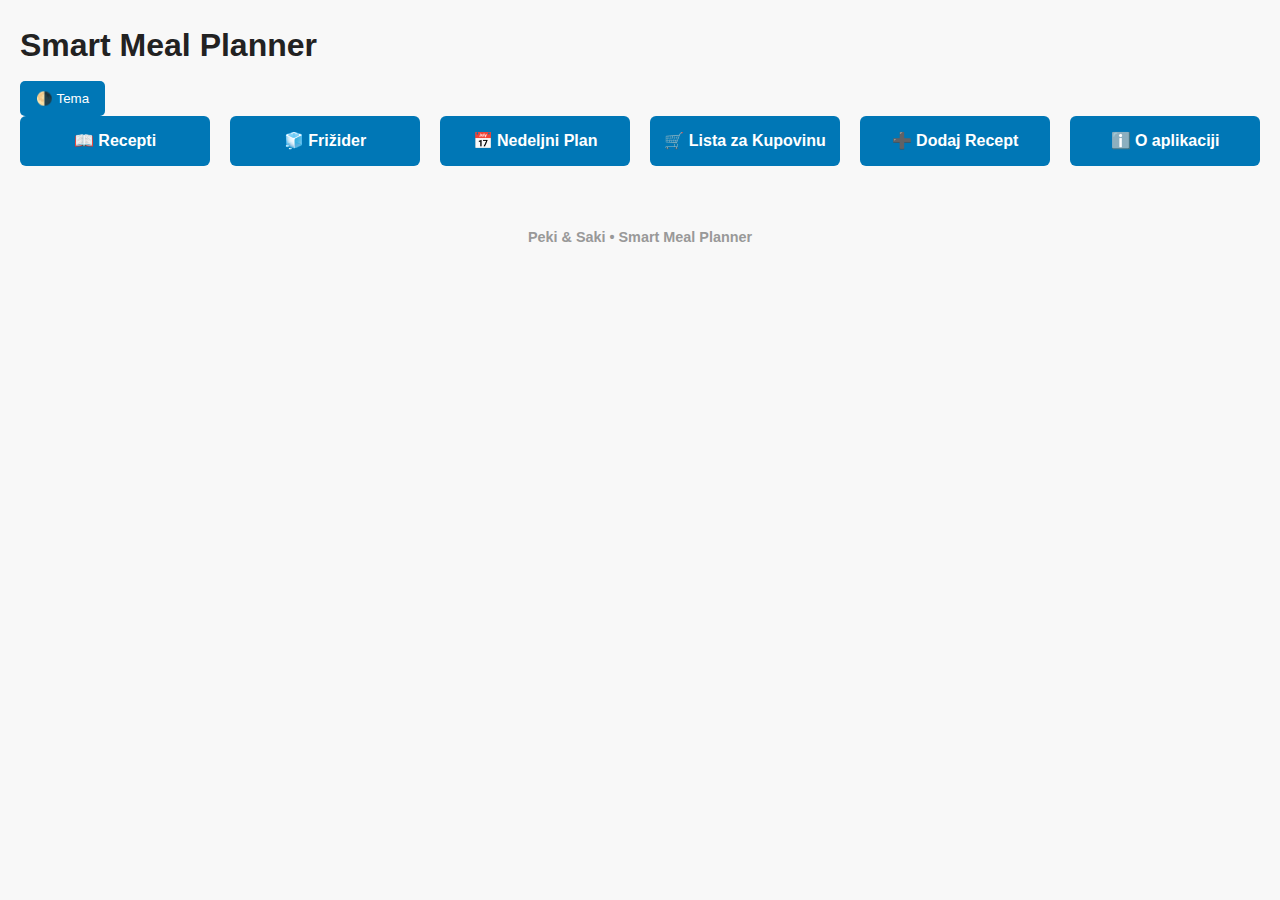
<file: index.html>
<!DOCTYPE html>
<html lang="en">
<head>
    <meta charset="UTF-8">
    <meta name="viewport" content="width=device-width, initial-scale=1.0">
    <meta name="description" content="Smart Meal Planner by Peki & Saki">
    <link rel="manifest" href="manifest.json">
    <link rel="stylesheet" href="css/style.css">
    <link rel="icon" type="image/x-icon" href="assets/favicon.ico" />
    <title>Smart Meal Planner</title>
</head>
<body>
    <header>
        <h1>Smart Meal Planner</h1>
        <button id="theme-toggle">🌗 Tema</button>
    </header>

    <main>
        <section class="nav-grid">
            <a href="recipes.html" class="btn-cta">📖 Recepti</a>
            <a href="inventory.html" class="btn-cta">🧊 Frižider</a>
            <a href="meal-plan.html" class="btn-cta">📅 Nedeljni Plan</a>
            <a href="shopping-list.html" class="btn-cta">🛒 Lista za Kupovinu</a>
            <a href="add-recipe.html" class="btn-cta">➕ Dodaj Recept</a>
            <a href="about.html" class="btn-cta">ℹ️ O aplikaciji</a>
        </section>
    </main>

    <footer>
        <p><strong>Peki & Saki • Smart Meal Planner</strong></p>
    </footer>

    <script>
        // Tema toggle
        const themeToggle = document.getElementById('theme-toggle');
        themeToggle.addEventListener('click', () => {
            document.body.classList.toggle('dark');
            localStorage.setItem('theme', document.body.classList.contains('dark') ? 'dark' : 'light');
        });

        // Učitaj temu iz localStorage
        window.addEventListener('DOMContentLoaded', () => {
            if (localStorage.getItem('theme') === 'dark') {
                document.body.classList.add('dark');
            }
        });
    </script>
</body>

</html>
</file>
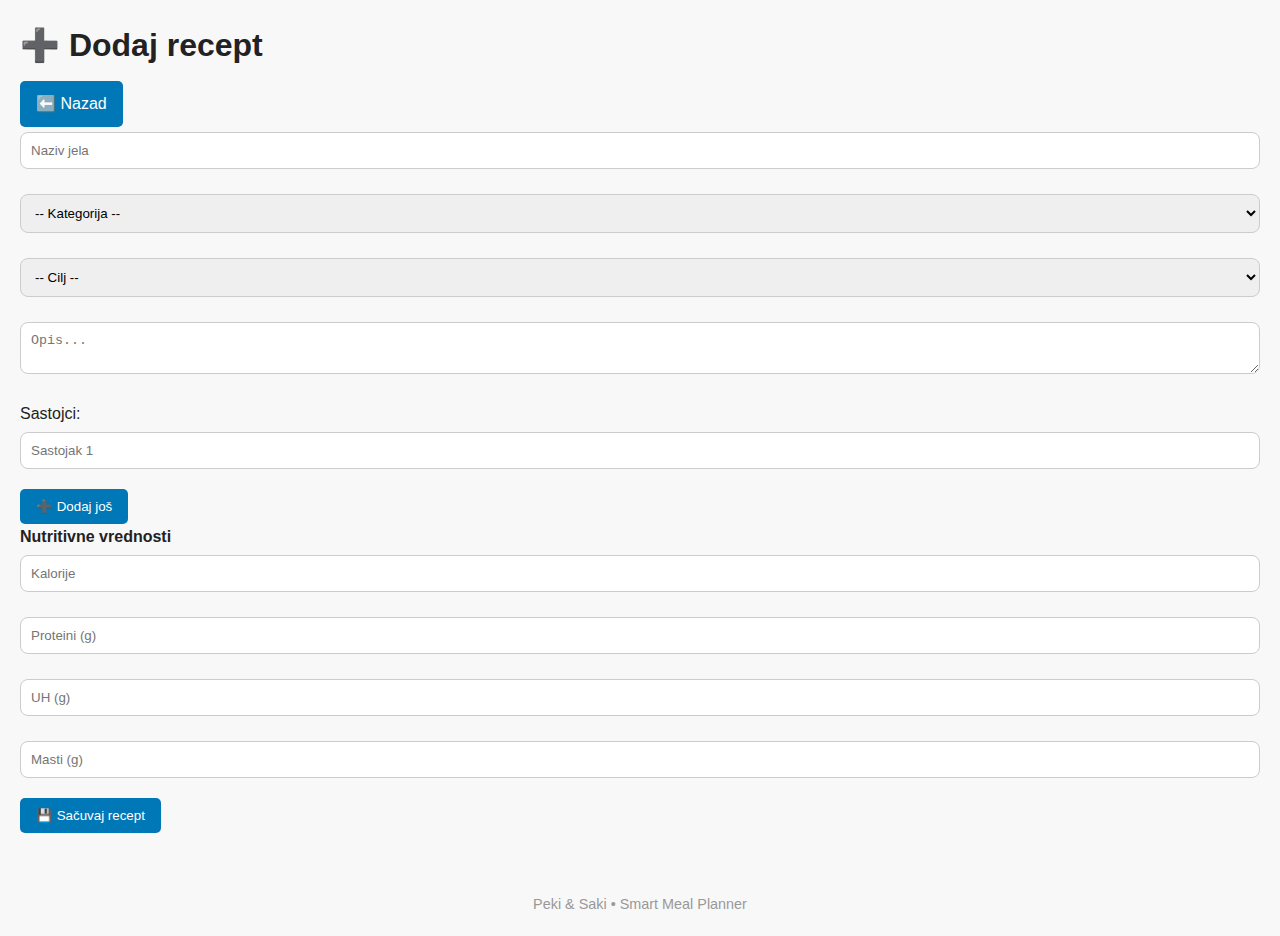
<file: add_recipe.html>
<!DOCTYPE html>
<html lang="sr">
<head>
  <meta charset="UTF-8" />
  <meta name="viewport" content="width=device-width, initial-scale=1.0" />
  <title>Dodaj recept</title>
  <link rel="stylesheet" href="css/style.css" />
  <script src="js/add-recipe.js" defer></script>
  <link rel="icon" type="image/x-icon" href="assets/favicon.ico" />
</head>
<body>
  <header>
    <h1>➕ Dodaj recept</h1>
    <a href="index.html" class="btn-cta">⬅️ Nazad</a>
  </header>

  <main>
    <form id="recipeForm">
      <input type="text" id="name" placeholder="Naziv jela" required />
      <select id="category" required>
        <option value="">-- Kategorija --</option>
        <option value="doručak">Doručak</option>
        <option value="ručak">Ručak</option>
        <option value="večera">Večera</option>
      </select>
      <select id="goal" required>
        <option value="">-- Cilj --</option>
        <option value="gubitak">Gubitak kila</option>
        <option value="odrzavanje">Održavanje</option>
      </select>
      <textarea id="description" placeholder="Opis..." required></textarea>

      <div id="ingredients">
        <label>Sastojci:</label>
        <input type="text" class="ingredient" placeholder="Sastojak 1" required />
      </div>
      <button type="button" onclick="addIngredient()">➕ Dodaj još</button>

      <h4>Nutritivne vrednosti</h4>
      <input type="number" id="calories" placeholder="Kalorije" required />
      <input type="number" id="protein" placeholder="Proteini (g)" required />
      <input type="number" id="carbs" placeholder="UH (g)" required />
      <input type="number" id="fat" placeholder="Masti (g)" required />

      <button type="submit">💾 Sačuvaj recept</button>
    </form>
  </main>

  <script>
    function addIngredient() {
      const div = document.createElement("div");
      div.innerHTML = '<input type="text" class="ingredient" placeholder="Sastojak" required />';
      document.getElementById("ingredients").appendChild(div);
    }

    document.getElementById("recipeForm").addEventListener("submit", function (e) {
      e.preventDefault();
      const name = document.getElementById("name").value.trim();
      const category = document.getElementById("category").value.trim();
      const goal = document.getElementById("goal").value.trim();
      const description = document.getElementById("description").value.trim();
      const calories = Number(document.getElementById("calories").value);
      const protein = Number(document.getElementById("protein").value);
      const carbs = Number(document.getElementById("carbs").value);
      const fat = Number(document.getElementById("fat").value);

      const ingredients = Array.from(document.querySelectorAll(".ingredient"))
        .map(el => el.value.trim())
        .filter(val => val);

      const recipe = {
        name,
        category,
        goal,
        description,
        ingredients,
        nutrition: { calories, protein, carbs, fat }
      };

      const saved = JSON.parse(localStorage.getItem("customRecipes")) || [];
      saved.push(recipe);
      localStorage.setItem("customRecipes", JSON.stringify(saved));
      alert("Recept sačuvan!");
      this.reset();
      document.querySelectorAll(".ingredient").forEach((el, i) => {
        if (i > 0) el.parentElement.remove();
      });
    });
  </script>
</body>
<footer>
  <p>Peki & Saki • Smart Meal Planner</p>
</footer>

</html>
</file>
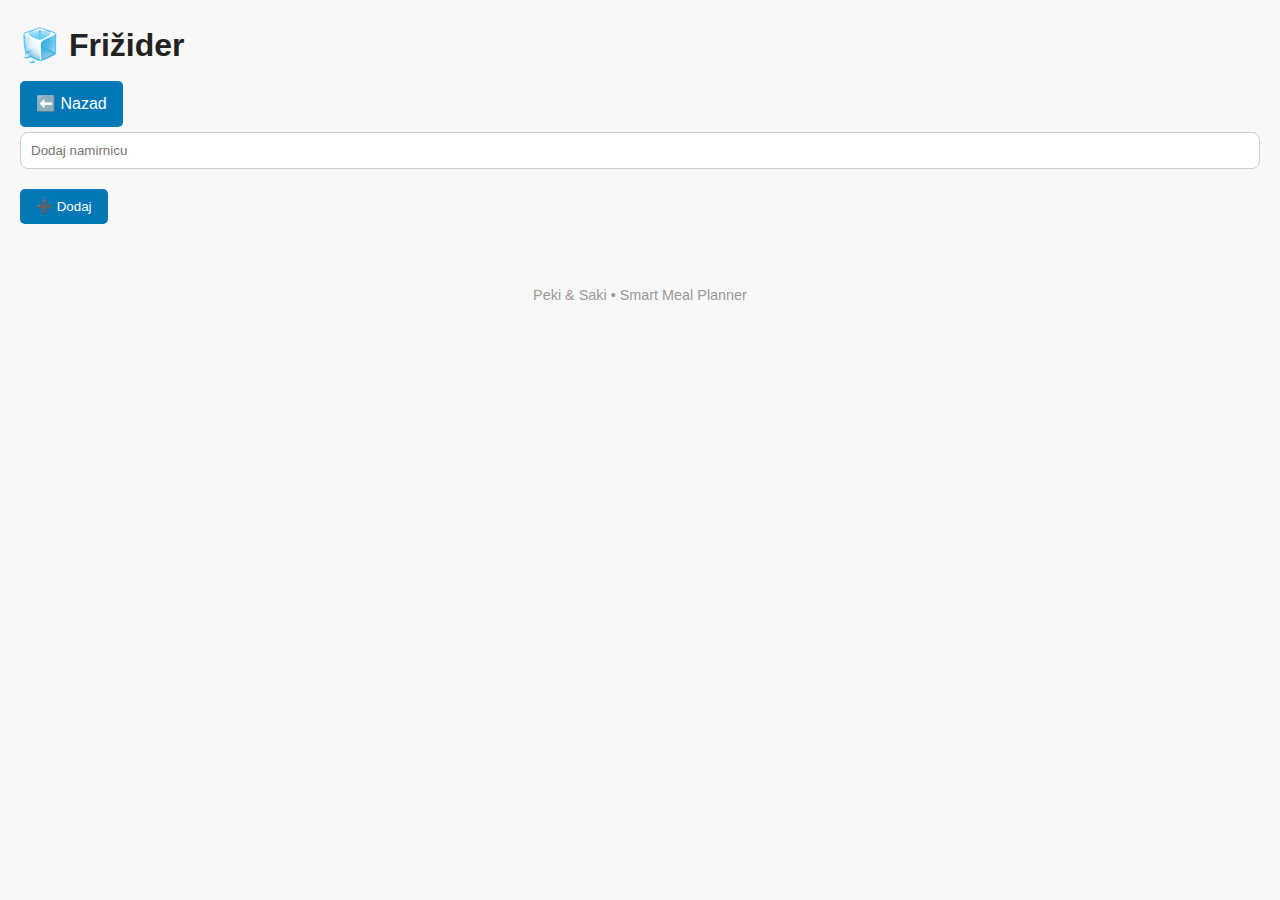
<file: inventory.html>
<!DOCTYPE html>
<html lang="en">
<head>
  <meta charset="UTF-8">
  <meta name="viewport" content="width=device-width, initial-scale=1.0">
  <title>Frižider</title>
  <link rel="stylesheet" href="css/style.css">
  <script src="js/inventory.js" defer></script>
  <link rel="icon" type="image/x-icon" href="assets/favicon.ico" />
</head>
<body>
  <header>
    <h1>🧊 Frižider</h1>
    <a href="index.html" class="btn-cta">⬅️ Nazad</a>
  </header>

  <main>
    <form id="addItemForm">
      <input type="text" id="itemInput" placeholder="Dodaj namirnicu" required>
      <button type="submit">➕ Dodaj</button>
    </form>

    <ul id="inventoryList"></ul>
  </main>

  <script>
    const inventoryList = document.getElementById('inventoryList');
    const addItemForm = document.getElementById('addItemForm');
    const itemInput = document.getElementById('itemInput');

    let inventory = JSON.parse(localStorage.getItem('inventory')) || [];
    renderList();

    addItemForm.addEventListener('submit', (e) => {
      e.preventDefault();
      const newItem = itemInput.value.trim();
      if (newItem && !inventory.includes(newItem)) {
        inventory.push(newItem);
        localStorage.setItem('inventory', JSON.stringify(inventory));
        renderList();
        itemInput.value = '';
      }
    });

    function renderList() {
      inventoryList.innerHTML = '';
      inventory.forEach((item, i) => {
        const li = document.createElement('li');
        li.textContent = item;
        const delBtn = document.createElement('button');
        delBtn.textContent = '❌';
        delBtn.style.marginLeft = '10px';
        delBtn.onclick = () => {
          inventory.splice(i, 1);
          localStorage.setItem('inventory', JSON.stringify(inventory));
          renderList();
        };
        li.appendChild(delBtn);
        inventoryList.appendChild(li);
      });
    }
  </script>
</body>
<footer>
  <p>Peki & Saki • Smart Meal Planner</p>
</footer>

</html>
</file>
<file: css/style.css>
/* RESET I OSNOVE */
* {
  margin: 0;
  padding: 0;
  box-sizing: border-box;
}
body {
  font-family: 'Segoe UI', sans-serif;
  background-color: #f8f8f8;
  color: #222;
  line-height: 1.6;
  padding: 20px;
}
body.dark {
  background-color: #121212;
  color: #f1f1f1;
}
h1, h2, h3 {
  margin-bottom: 10px;
}
section {
  margin-bottom: 40px;
}

/* NAVIGACIJA */
nav {
  margin-bottom: 30px;
}
nav a {
  margin-right: 10px;
  text-decoration: none;
  color: #0077b6;
  font-weight: bold;
}
body.dark nav a {
  color: #90e0ef;
}

/* BUTTONI */
button, .btn-cta {
  background-color: #0077b6;
  color: white;
  border: none;
  padding: 10px 16px;
  border-radius: 5px;
  cursor: pointer;
  text-decoration: none;
  display: inline-block;
  transition: background 0.2s ease-in-out;
}
button:hover, .btn-cta:hover {
  background-color: #023e8a;
}
body.dark button, body.dark .btn-cta {
  background-color: #219ebc;
}
body.dark button:hover, body.dark .btn-cta:hover {
  background-color: #126782;
}

/* INPUTI I FORME */
input, select, textarea {
  padding: 10px;
  border-radius: 8px;
  border: 1px solid #ccc;
  width: 100%;
  margin-top: 5px;
  margin-bottom: 20px;
}
body.dark input, body.dark select, body.dark textarea {
  background-color: #2a2a2a;
  color: #f1f1f1;
  border: 1px solid #555;
}

/* TABELA */
table {
  width: 100%;
  border-collapse: collapse;
  margin-top: 20px;
}
th, td {
  padding: 10px;
  border: 1px solid #ccc;
  text-align: left;
}
th {
  background-color: #0077b6;
  color: white;
}
body.dark th {
  background-color: #333;
}
body.dark td {
  border-color: #555;
}

/* KARTICE */
.card {
  background: white;
  border-radius: 10px;
  box-shadow: 0 2px 10px rgba(0,0,0,0.05);
  padding: 20px;
  margin-bottom: 20px;
  transition: transform 0.2s ease;
}
.card:hover {
  transform: translateY(-4px);
}
body.dark .card {
  background: #2a2a2a;
}

/* TOAST NOTIFIKACIJE */
.toast {
  position: fixed;
  bottom: 30px;
  right: 30px;
  background: #0077b6;
  color: white;
  padding: 12px 20px;
  border-radius: 8px;
  box-shadow: 0 2px 10px rgba(0,0,0,0.2);
  opacity: 0.95;
  z-index: 9999;
}

/* THEME TOGGLE */
.theme-toggle {
  position: fixed;
  top: 20px;
  right: 20px;
  padding: 8px 12px;
  border-radius: 8px;
  background: #333;
  color: #fff;
  cursor: pointer;
  z-index: 1000;
}
body.dark .theme-toggle {
  background: #eee;
  color: #222;
}

/* FOOTER */
footer {
  text-align: center;
  margin-top: 60px;
  font-size: 0.9rem;
  color: #999;
}
body.dark footer {
  color: #bbb;
}

/* RESPONSIVE GRID ZA NAVIGACIJU (AKO KORISTIŠ) */
.nav-grid {
  display: grid;
  grid-template-columns: repeat(auto-fit, minmax(150px, 1fr));
  gap: 20px;
}
.nav-grid a {
  padding: 12px;
  background-color: #0077b6;
  color: white;
  text-align: center;
  border-radius: 6px;
  text-decoration: none;
  font-weight: bold;
}
.nav-grid a:hover {
  background-color: #023e8a;
}
body.dark .nav-grid a {
  background-color: #219ebc;
}
body.dark .nav-grid a:hover {
  background-color: #126782;
}

/* DROBNE UKRASNE KLASE */
.text-center {
  text-align: center;
}
.mt-2 {
  margin-top: 20px;
}
.mb-2 {
  margin-bottom: 20px;
}
.hidden {
  display: none;
}
</file>
